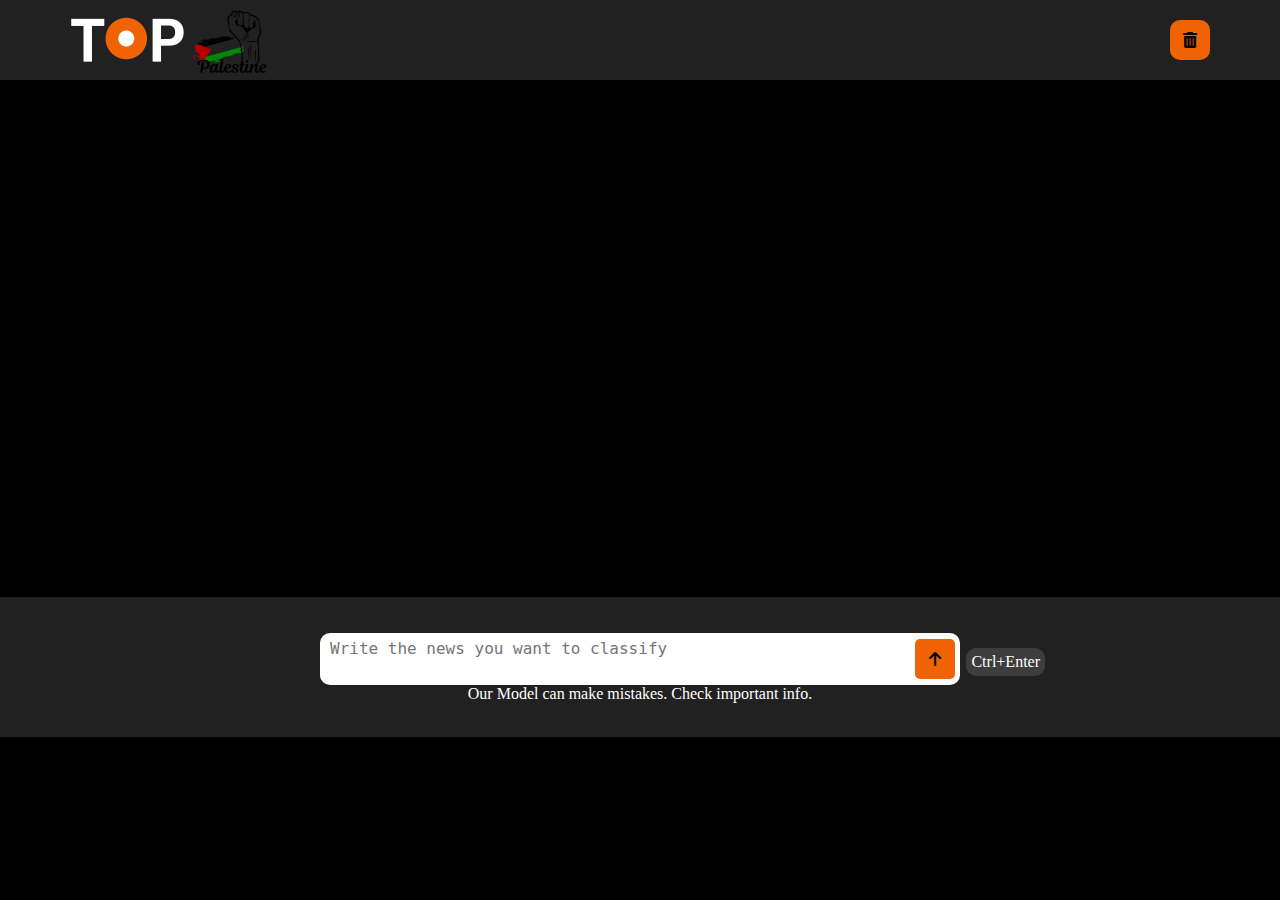
<file: predict.html>
<!DOCTYPE html>
<html lang="en">
  <head>
    <meta charset="UTF-8" />
    <meta name="viewport" content="width=device-width, initial-scale=1.0" />
    <title>TOP</title>
    <link rel="icon" type="image/x-icon" href="images/T.png" />
    <!-- link google fonts -->
    <link rel="preconnect" href="https://fonts.googleapis.com" />
    <link rel="preconnect" href="https://fonts.gstatic.com" crossorigin />
    <link
      href="https://fonts.googleapis.com/css2?family=Open+Sans:ital,wght@0,300..800;1,300..800&display=swap"
      rel="stylesheet" />
    <!-- link fontawsome -->
    <link rel="stylesheet" href="css/all.min.css" />
    <!-- link main css file -->
    <link rel="stylesheet" href="css/predict.css" />
  </head>
  <body>
    <div class="right">
      <div class="top">
        <div class="container">
          <div class="logo">
            <!-- <h1>TOP</h1> -->
             <a href="index.html"><img id="logo-img" src="images/logo.png" alt="" /></a>
            <div class="plastine">
              <img
                id="mm"
                class="pl-img"
                src="images/plastine_prev_ui-transformed.png"
                alt="" />
            </div>
          </div>
          <div class="delete" title="delete the chat">
            <div class="box"><i class="fa-solid fa-trash-can"></i></div>
          </div>
        </div>
      </div>
      <div class="container">
        <div class="main"></div>
      </div>
      <div class="bottom">
        <div class="form">
          <textarea
            name=""
            id="news"
            placeholder="Write the news you want to classify"></textarea>
          <div id="submit" class="arrow">
            <i class="fa-solid fa-arrow-up"></i>
          </div>
          <div class="crtl-enter">Ctrl+Enter</div>
        </div>

        <div class="text">
          <p style="color: white">
            Our Model can make mistakes. Check important info.
          </p>
        </div>
      </div>
    </div>
    <script src="js/predict.js"></script>
  </body>
</html>
</file>
<file: css/predict.css>
* {
  padding: 0;
  margin: 0;
  box-sizing: border-box;
  outline: none;
}
a {
  text-decoration: none;
}
li {
  list-style: none;
}
body {
  background-color: black;
  /* background-color: #1e1c26; */

  /* color: white; */
}
:root {
  --break-col: #f06305;
}
.container {
  padding-left: 15px;
  padding-right: 15px;
  margin-left: auto;
  margin-right: auto;
}
/* Small */
@media (min-width: 768px) {
  .container {
    width: 750px;
  }
}
/* Medium */
@media (min-width: 992px) {
  .container {
    width: 970px;
  }
}
/* Large */
@media (min-width: 1200px) {
  .container {
    width: 1170px;
  }
}
@media (min-width: 1400px) {
  .container {
    width: 1370px;
    /* width: 1184px; */
    /* padding: 0 7px; */
    /* margin: 0 7px; */
  }
}
/* End Global Rules */
/* start right */
.right {
  position: relative;
}

/* start main */
.main {
  padding: 20px 40px 120px 40px;
  font-size: 21px;
  color: white;
  /* background-color: #252331; */
}
/* end main */

/* start top */
.top {
  position: -webkit-sticky;
  position: sticky;
  left: 0;
  top: 0;
  background: #212121;
}
.top .container {
  color: black;
  display: flex;
  justify-content: space-between;
  align-items: center;
  max-height: 80px;
}
.container .plastine img {
  width: 85px;
  height: 85px;
  margin-top: 10px;
}

.top h1 {
  color: var(--break-col);
}
@media (max-width: 440px) {
  .top h1 {
    font-size: 21px;
  }
}
.top .delete .box {
  width: 40px;
  height: 40px;
  border-radius: 10px;
  background-color: var(--break-col);
  display: flex;
  justify-content: center;
  align-items: center;
  cursor: pointer;
}

.bottom {
  position: fixed;
  left: 0px;
  top: 597px;
  padding: 12px 0 10px;
  right: 0px;
  background: #212121;
  display: flex;
  justify-content: center;
  align-items: center;
  flex-direction: column;
  height: 140px;
}
.bottom textarea {
  width: 94%;
  border: none;
  font-size: 12pt;
  border-radius: 10px;
  padding: 5px 10px 7px 10px;
  resize: none;
  scrollbar-width: inherit;
  /* min-height: 45px; */
}

.form {
  width: 50%;
  position: relative;
  background: white;
  border-radius: 10px;
  height: 52px;
  display: flex;
  align-items: center;
}
.bottom form {
  margin: 5px 0;
}
@media (max-width: 770px) {
  .bottom .form {
    width: 80%;
    top: -29px;
  }
  .bottom .text p {
    font-size: 11px;
    position: relative;
    top: -24px;
  }
}
.logo {
  display: flex;
  justify-content: center;
  align-items: center;
}
#logo-img {
  /* margin-top: 10px; */
  background-repeat: no-repeat;
  background-position: center center;
  background-size: cover;
  height: 75px;
  width: 120px;
}
.bottom .arrow {
  position: absolute;
  color: black;
  background: var(--break-col);
  height: 40px;
  right: 5px;
  bottom: 6px;
  width: 40px;
  display: flex;
  justify-content: center;
  border-radius: 5px;
  align-items: center;
  cursor: pointer;
}
.crtl-enter{
  position: absolute;
  right: -85px;
  color: white;
  background: #3d3d3d;
  top: 15px;
  z-index: 100000000;
  font-size: 16px;
  padding: 5px;
  border-radius: 10px;
}
/* end top */
/* end right */
/* 
const url = 'https://top9.p.rapidapi.com/classify';
    const options = {
        method: 'POST',
        headers: {
            'content-type': 'application/json',
            'X-RapidAPI-Key': 'e6332296a5msh157cb1e6e200cfdp145336jsn914f220362a4',
            'X-RapidAPI-Host': 'top9.p.rapidapi.com'
        },
        body: JSON.stringify({"text": selectedText})
    };

    (async () => {  
        try {
            const response = await fetch(url, options);
            const result = await response.json();
            document.getElementById('result').textContent = result.prediction;
        } catch (error) {
            console.error(error);
        }
    })();


*/
.user-news-item {
  padding: 15px;
  background: rgb(66, 46, 46);
  border-radius: 15px;
  margin-bottom: 10px;
}
.fake {
  background: rgb(43, 43, 57);
  border-radius: 10px;
  color: red;
  padding: 12px;
  width: -webkit-fit-content;
  width: -moz-fit-content;
  width: fit-content;
  direction: revert;
  text-align: left;
  margin-bottom: 10px;
}
.true {
  background: rgb(47, 47, 53);
  border-radius: 10px;
  color: green;
  padding: 12px;
  width: -webkit-fit-content;
  width: -moz-fit-content;
  width: fit-content;
  direction: revert;
  text-align: left;
  margin-bottom: 10px;
}
.response-container {
  display: flex;
  justify-content: right;
}
</file>
